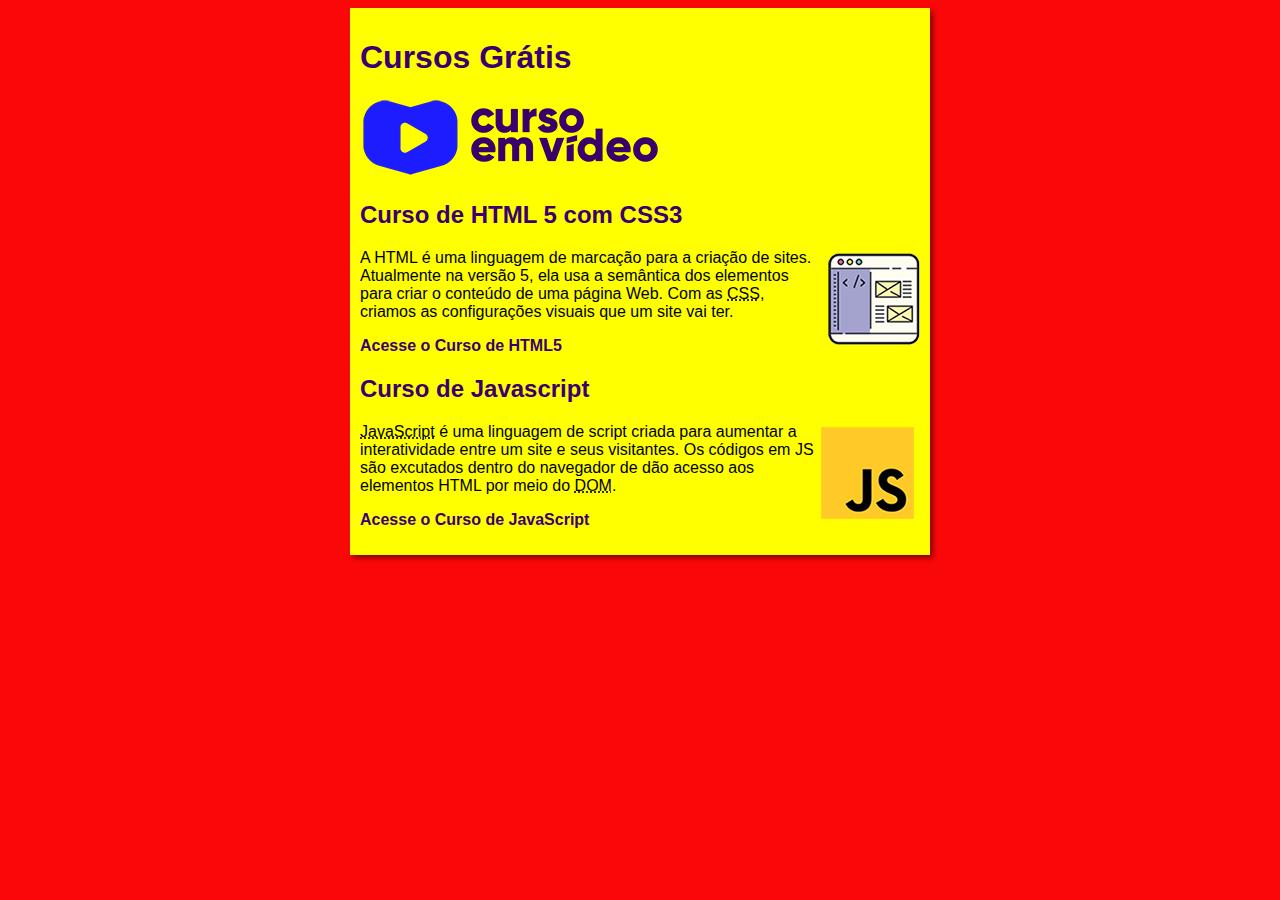
<file: index.html>
<!DOCTYPE html>
<html lang="pt-br">
<head>
    <meta charset="UTF-8">
    <meta http-equiv="X-UA-Compatible" content="IE=edge">
    <meta name="viewport" content="width=device-width, initial-scale=1.0">
    <title>Cursos em Vídeo</title>
    <link rel="stylesheet" href="estilos/style.css">
</head>
<body>
    <main>
        <header>
            <h1>Cursos Grátis</h1>
            <img src="imagens/curso-em-video-cor.png" alt="Curso em Vídeo">
        </header>            
        <article>
            <h2>Curso de HTML 5 com CSS3</h2>
            <img class="lado" src="imagens/curso-html-css.png" alt="Curso de HTML">
             <p>A <abbr tittle="HyperText Markup Language">HTML</abbr> é uma linguagem de marcação para a criação de sites. Atualmente na versão 5, ela usa a semântica dos elementos para criar o conteúdo de uma página Web. Com as <abbr title="Cascading Style Sheets">CSS</abbr>, criamos as configurações visuais que um site vai ter.</p>
             <p><a href="curso-html.html">Acesse o Curso de HTML5</a></p>
        </article>
        <article>
            <h2>Curso de Javascript</h2>
            <img class="lado" src="imagens/curso-javascript.png" alt="Curso de JavaScript">
            <p><abbr title="JavaScript">JavaScript</abbr> é uma linguagem de script criada para aumentar a interatividade entre um site e seus visitantes. Os códigos em JS são excutados dentro do navegador de dão acesso aos elementos HTML por meio do <abbr title="Document Object Model">DOM</abbr>.</p>

            <p><a href="curso-js.html">Acesse o Curso de JavaScript</a></p>
    </main>
</body>
</html>
</file>
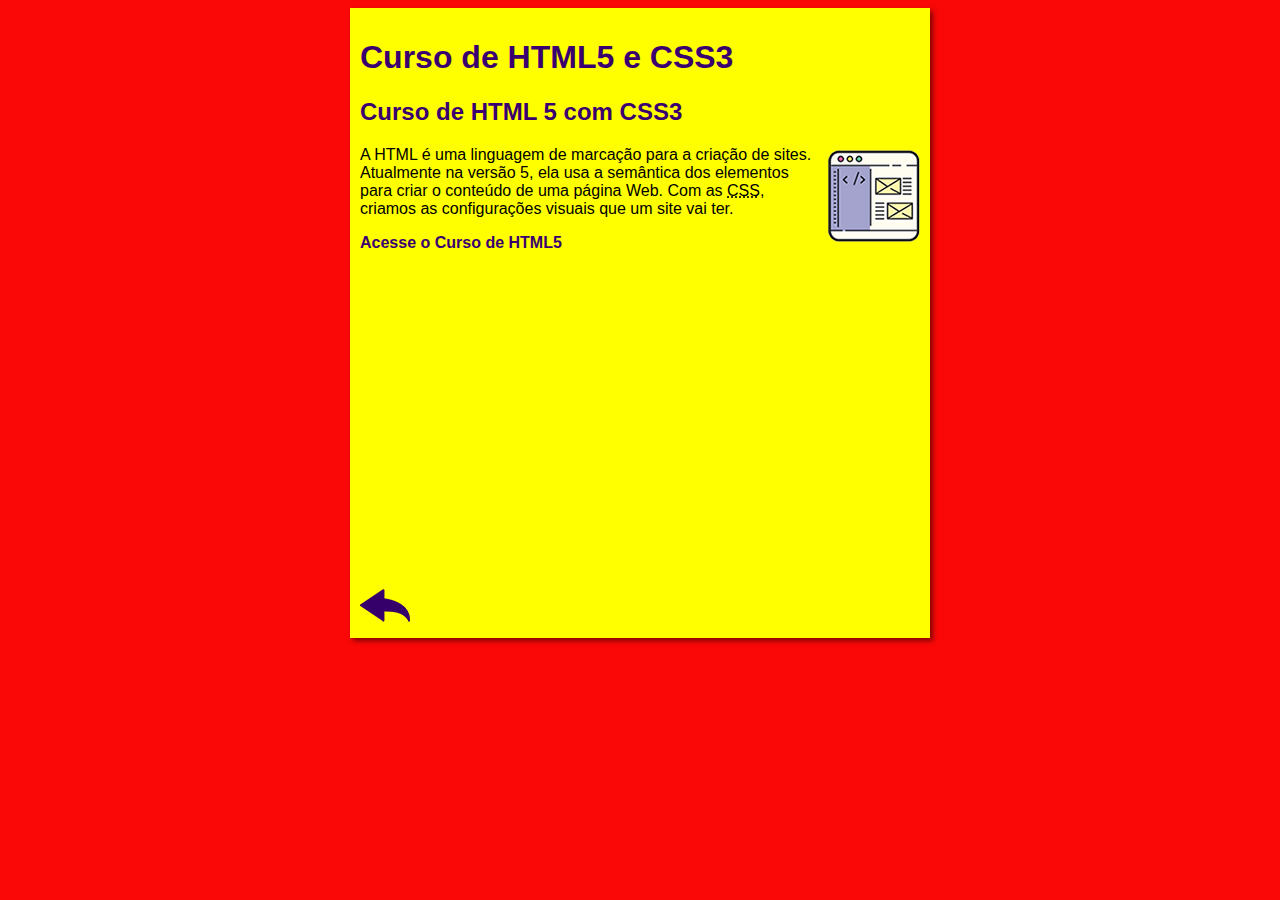
<file: curso-html.html>
<!DOCTYPE html>
<html lang="pt-br">
<head>
    <meta charset="UTF-8">
    <meta name="viewport" content="width=device-width, initial-scale=1.0">
    <title>Curso de HTML</title>
    <link rel="stylesheet" href="estilos/style.css">
</head>
<body>
    <main>
        <header>
            <h1>Curso de HTML5 e CSS3</h1>
        </header>
        <article>
            <h2>Curso de HTML 5 com CSS3</h2>
            <img class="lado" src="imagens/curso-html-css.png" alt="Curso de HTML">
             <p>A <abbr tittle="HyperText Markup Language">HTML</abbr> é uma linguagem de marcação para a criação de sites. Atualmente na versão 5, ela usa a semântica dos elementos para criar o conteúdo de uma página Web. Com as <abbr title="Cascading Style Sheets">CSS</abbr>, criamos as configurações visuais que um site vai ter.</p>
             <p><a href="">Acesse o Curso de HTML5</a></p>


             <iframe width="560" height="315" src="https://www.youtube.com/embed/riSVzwlSnhw" frameborder="0" allow="accelerometer; autoplay; encrypted-media; gyroscope; picture-in-picture" allowfullscreen></iframe>

            <a href="index.html"><img src="imagens/btn-back.png" alt=" Voltar"></a>

        </article>
    </main>
</body>
</html>
</file>
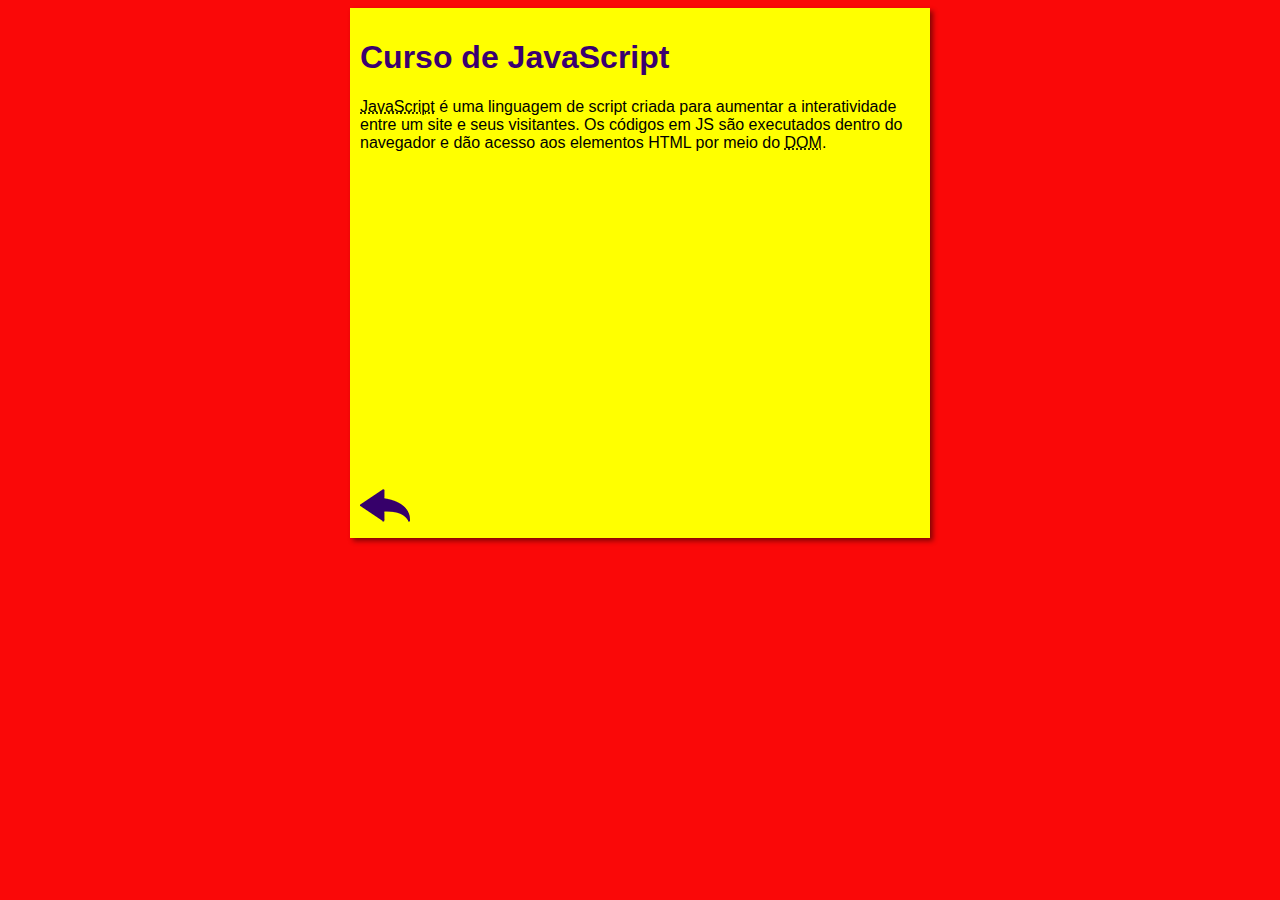
<file: curso-js.html>
<!DOCTYPE html>
<html lang="pt-br">
<head>
    <meta charset="UTF-8">
    <meta name="viewport" content="width=device-width, initial-scale=1.0">
    <title>Curso de JavaScript</title>
    <link rel="stylesheet" href="estilos/style.css">
</head>
<body>
    <main>
        <header>
            <h1>Curso de JavaScript</h1>
        </header>
        <article>
            <p><abbr title="JavaScript">JavaScript</abbr> é uma linguagem de script criada para aumentar a interatividade entre um site e seus visitantes. Os códigos em JS são executados dentro do navegador e dão acesso aos elementos HTML por meio do <abbr title="Document Object Model">DOM</abbr>.</p>

            <iframe width="560" height="315" src="https://www.youtube.com/embed/BXqUH86F-kA" frameborder="0" allow="accelerometer; autoplay; encrypted-media; gyroscope; picture-in-picture" allowfullscreen></iframe>

            <a href="index.html"><img src="imagens/btn-back.png" alt="Voltar"></a>
        </article>
    </main>
</body>
</html>
</file>
<file: estilos/style.css>
*{
    font-family: Arial, Helvetica, sans-serif;
    font-size: 16px;
}

body {
    background-color: rgb(250, 8, 8);
}

main {
    background-color: yellow;
    width: 560px;
    margin: auto;
    padding: 10px;
    box-shadow: 3px 3px 5px rgb(0, 0, 0, 0.473);
}

h1 {
    font-size: 2em;
    color: rgb(58, 0, 112);
}

h2 {
    font-size: 1.5em;
    color: rgb(58, 0, 112);
}

img.lado {
    float: right;
}

a {
    text-decoration: none;
    font-weight: bolder;
    color: rgb(58, 0, 112);
}


a:hover {
    text-decoration: underline;
    color: rgb(26, 26, 255);
}
</file>
